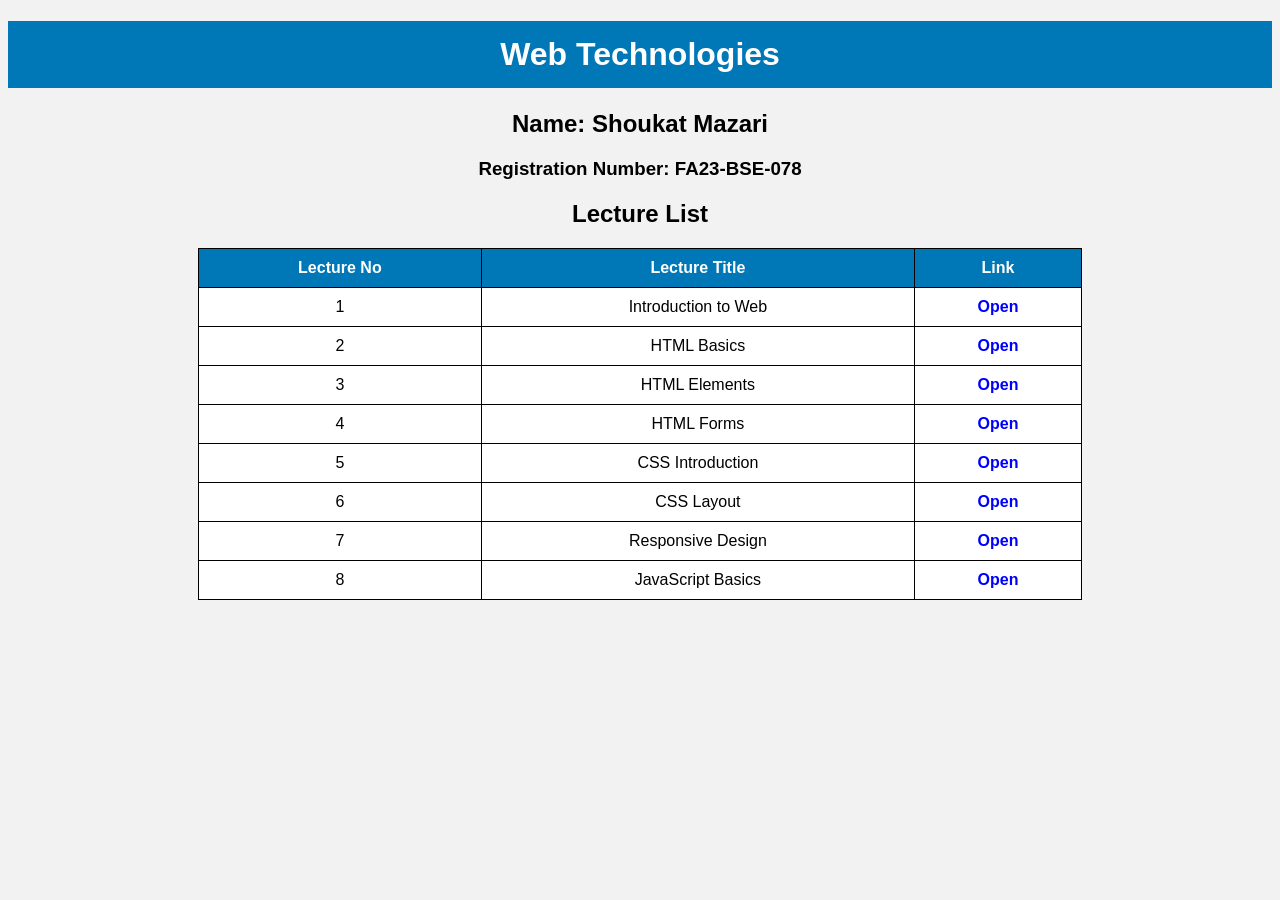
<file: index.html>
<!DOCTYPE html>
<html>
<head>
<title>Web Technologies</title>
<link rel="stylesheet" href="style.css">
</head>

<body>

<h1>Web Technologies</h1>

<h2>Name: Shoukat Mazari</h2>
<h3>Registration Number: FA23-BSE-078</h3>

<h2>Lecture List</h2>

<table>

<tr>
<th>Lecture No</th>
<th>Lecture Title</th>
<th>Link</th>
</tr>

<tr>
<td>1</td>
<td>Introduction to Web</td>
<td><a href="lecture1.html">Open</a></td>
</tr>

<tr>
<td>2</td>
<td>HTML Basics</td>
<td><a href="lecture2.html">Open</a></td>
</tr>

<tr>
<td>3</td>
<td>HTML Elements</td>
<td><a href="lecture3.html">Open</a></td>
</tr>

<tr>
<td>4</td>
<td>HTML Forms</td>
<td><a href="lecture4.html">Open</a></td>
</tr>

<tr>
<td>5</td>
<td>CSS Introduction</td>
<td><a href="lecture5.html">Open</a></td>
</tr>

<tr>
<td>6</td>
<td>CSS Layout</td>
<td><a href="lecture6.html">Open</a></td>
</tr>

<tr>
<td>7</td>
<td>Responsive Design</td>
<td><a href="lecture7.html">Open</a></td>
</tr>

<tr>
<td>8</td>
<td>JavaScript Basics</td>
<td><a href="lecture8.html">Open</a></td>
</tr>

</table>

</body>
</html>
</file>
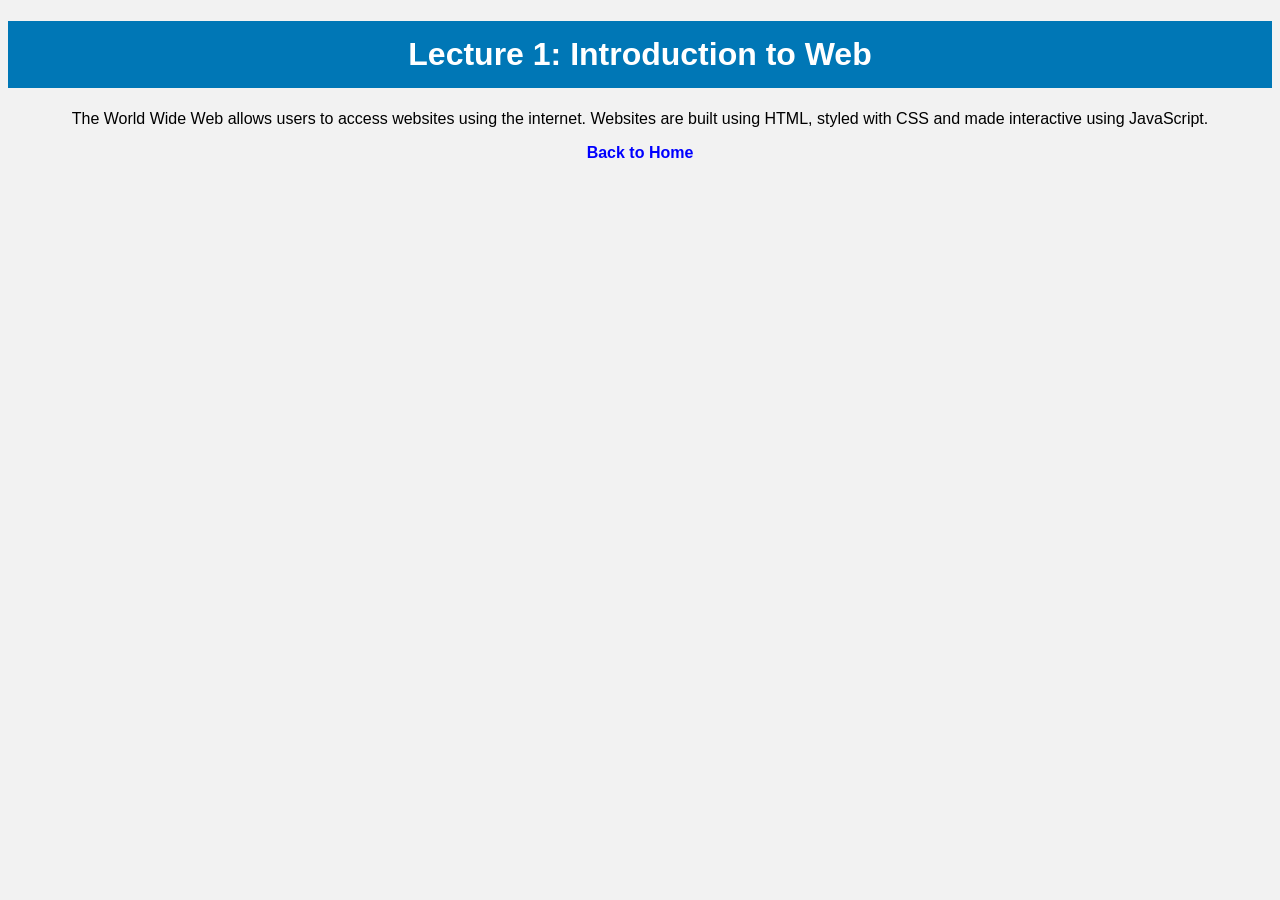
<file: lecture1.html>
<!DOCTYPE html>
<html>
<head>
<title>Lecture 1</title>
<link rel="stylesheet" href="style.css">
</head>

<body>

<h1>Lecture 1: Introduction to Web</h1>

<p>
The World Wide Web allows users to access websites using the internet.
Websites are built using HTML, styled with CSS and made interactive
using JavaScript.
</p>

<a href="index.html">Back to Home</a>

</body>
</html>
</file>
<file: style.css>
body{
font-family: Arial;
background-color: #f2f2f2;
text-align: center;
}

h1{
background-color: #0077b6;
color: white;
padding: 15px;
}

table{
margin: auto;
width: 70%;
border-collapse: collapse;
background-color: white;
}

th, td{
border: 1px solid black;
padding: 10px;
}

th{
background-color: #0077b6;
color: white;
}

tr:hover{
background-color: #d6f0ff;
}

a{
text-decoration: none;
color: blue;
font-weight: bold;
}
</file>
